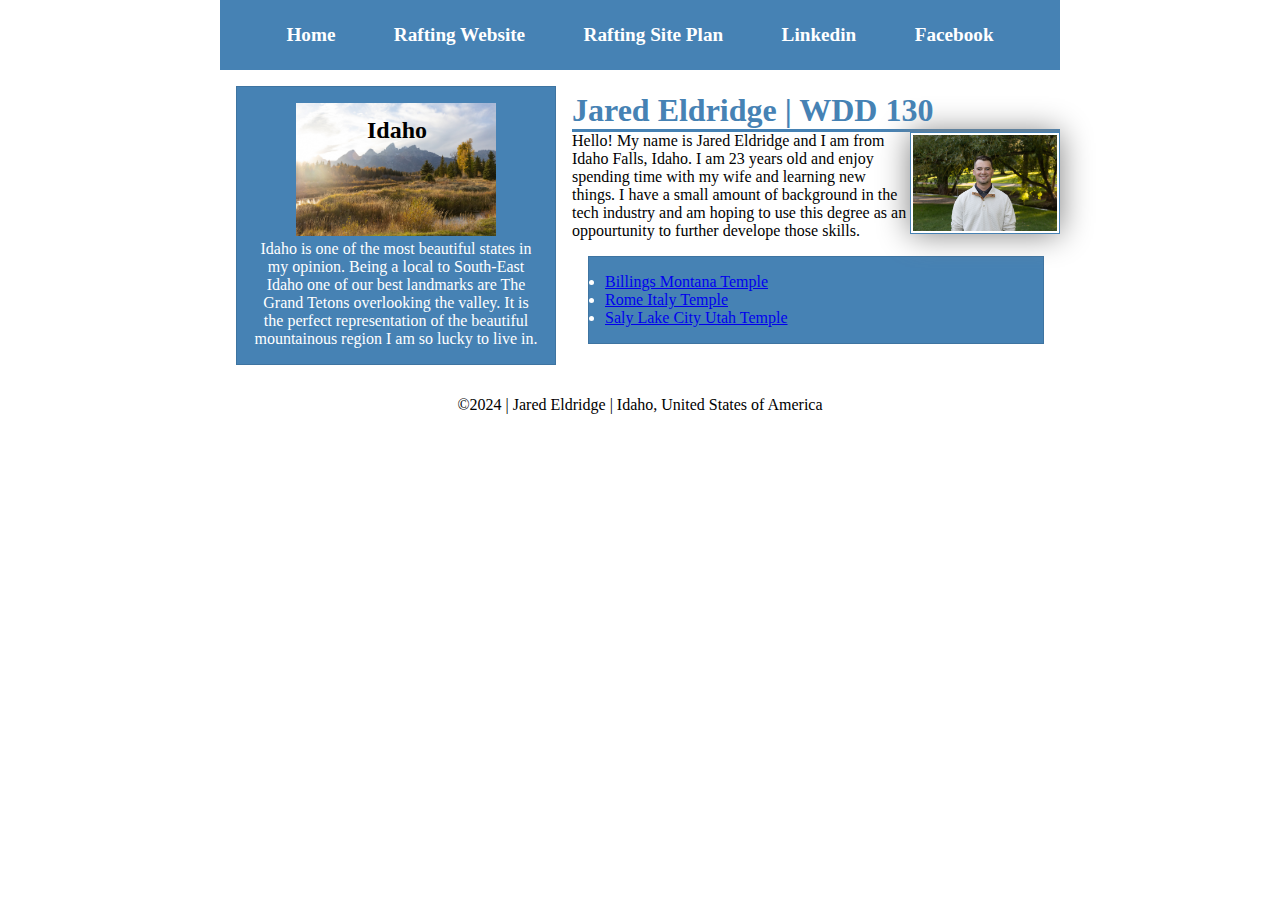
<file: index.html>
<!DOCTYPE html>
<html lang="en-US">
    <head>
        <meta charset="utf-8">
        <meta name="viewport" content="width=device-width,initial-scale=1.0">
        <title>Jared Eldridge | WDD 130</title>
        <meta name="description" content="This is the home page for Jared Eldridge">
        <meta name="author" content="Jared Eldridge">
        <link rel="stylesheet" href="styles/styles.css">
    </head>
    <body>
        <header>
            <nav>
                <a href="#">Home</a>
                <a href="wwr/about.html">Rafting Website</a>
                <a href="wwr/site-plan-rafting.html">Rafting Site Plan</a>
                <a href="https://www.linkedin.com/in/jared-eldridge-67b7611a5/">Linkedin</a>
                <a href="https://facebook.com">Facebook</a>
            </nav>
        </header>
        <div class="grid">
            <main>
                <h1>Jared Eldridge | WDD 130</h1>
                <img src="images/profile.jpg" alt="Hello, my name is Jared Eldridge" width="200">
                <p>Hello! My name is Jared Eldridge and I am from Idaho Falls, Idaho. I am 23 years old and enjoy spending time with my wife and learning new things. I have a small amount of background in the tech industry and am hoping to use this degree as an oppourtunity to further develope those skills.</p>
                <ul class="box">
                    <li><a href="https://www.churchofjesuschrist.org/temples/details/billings-montana-temple?lang=eng" target="_blank">Billings Montana Temple</a></li>
                    <li><a href="https://www.churchofjesuschrist.org/temples/details/rome-italy-temple?lang=eng" target="_blank">Rome Italy Temple</a></li>
                    <li><a href="https://www.churchofjesuschrist.org/temples/details/salt-lake-temple?lang=eng" target="_blank">Saly Lake City Utah Temple</a></li>
                </ul>
            </main>
            <aside class="box">
                <h2>Idaho</h2>
                <img src="images/tetons.jpg" alt="The Grand Tetons" width="200">
                <p>Idaho is one of the most beautiful states in my opinion. Being a local to South-East Idaho one of our best landmarks are The Grand Tetons overlooking the valley. It is the perfect representation of the beautiful mountainous region I am so lucky to live in.</p>
            </aside>
        </div>
        <footer>
            <p>©2024 | Jared Eldridge | Idaho, United States of America</p>
        </footer>
    </body>
    <!-- Last edited March 12th -->
</html>
</file>
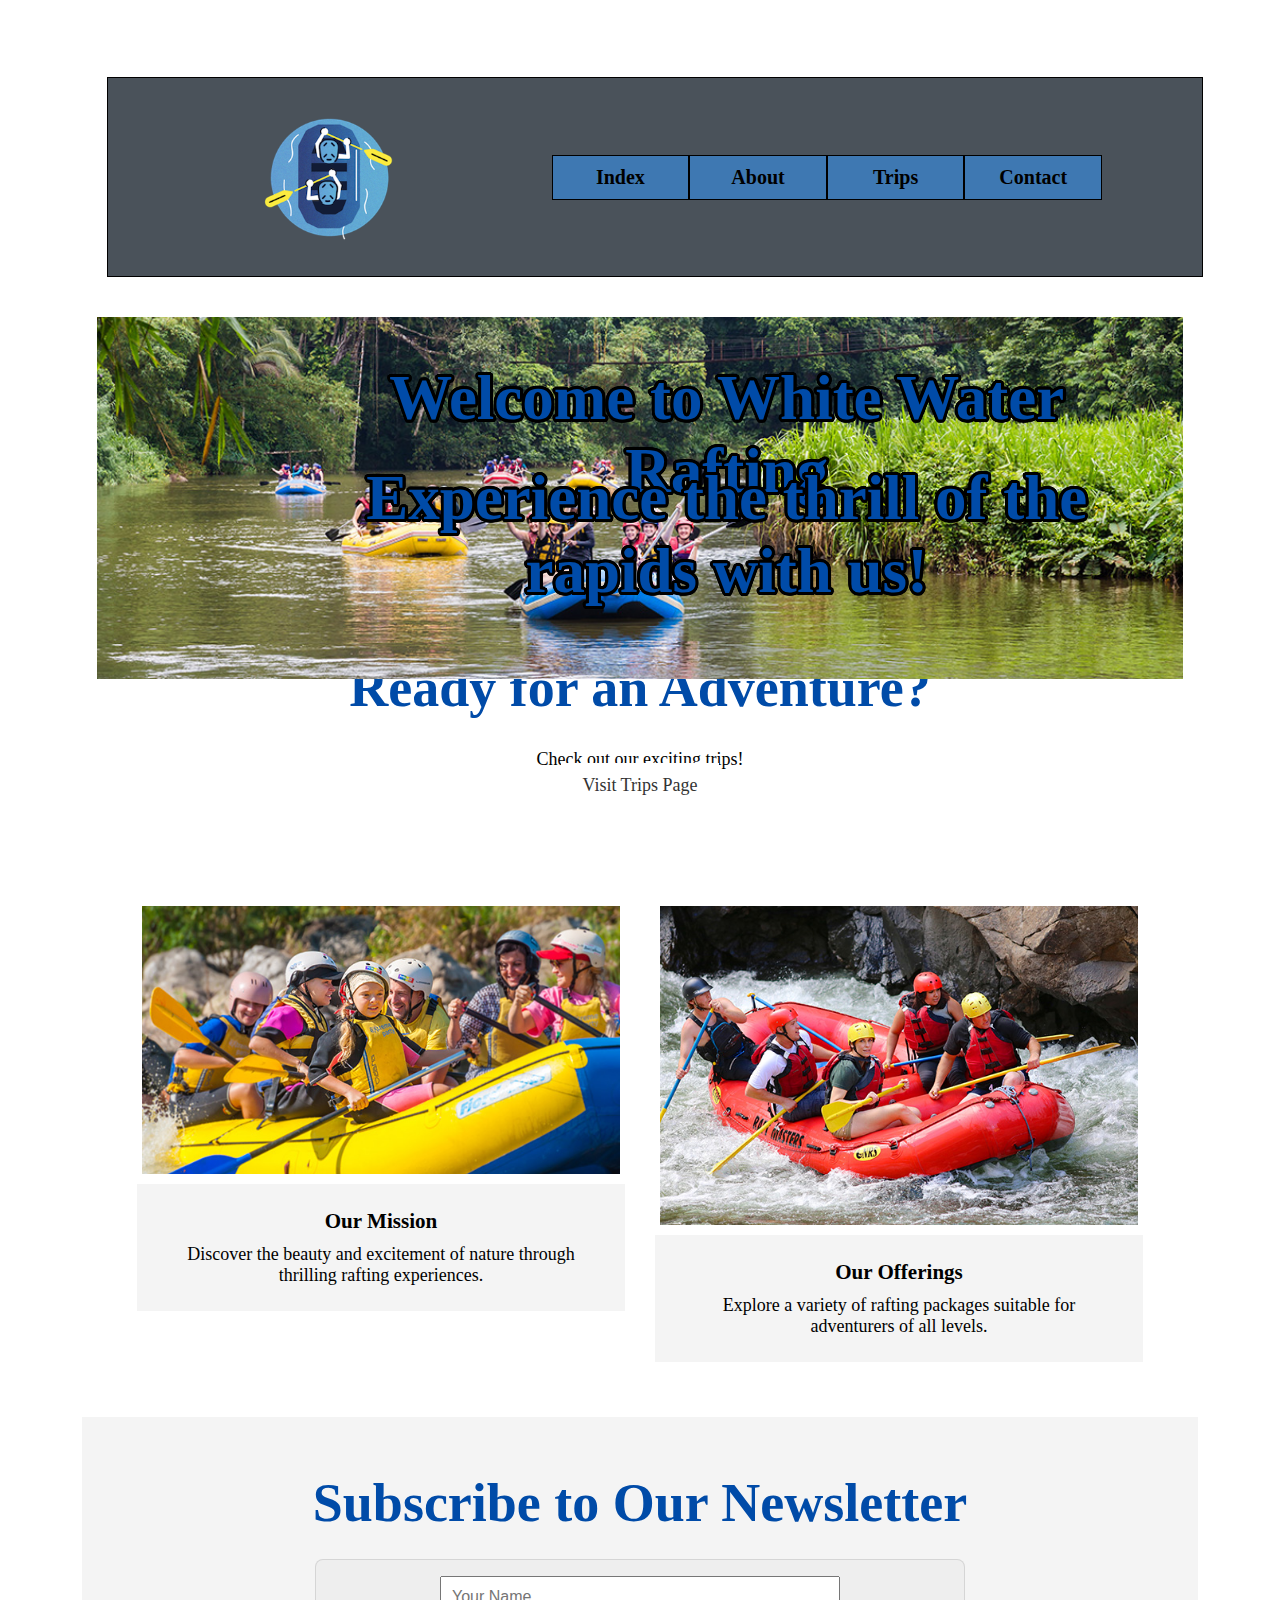
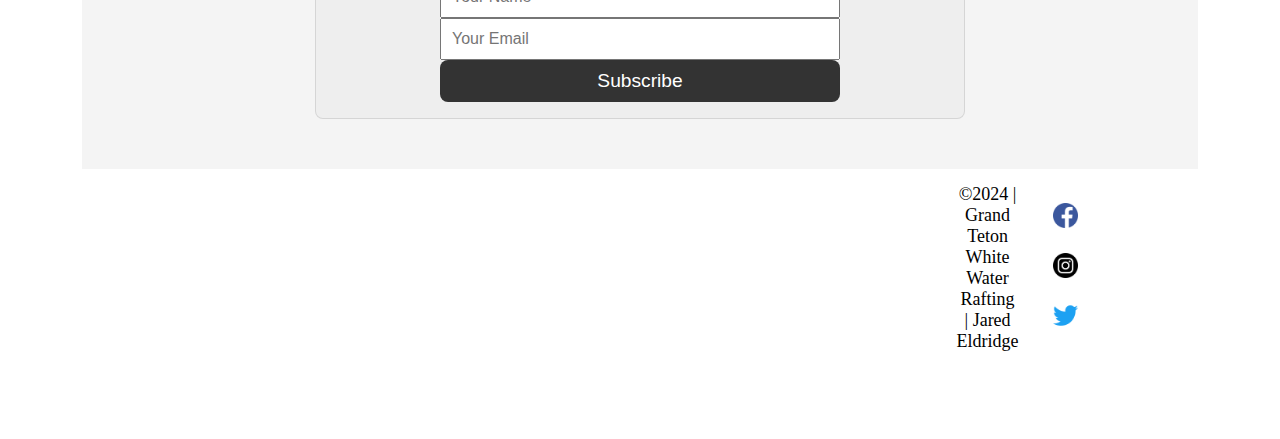
<file: wwr/index.html>
<!DOCTYPE html>
<html lang="en-US">
    <head>
        <meta charset="utf-8">
        <meta name="viewport" content="width=device-width,initial-scale=1.0">
        <title>Grand Teton White Water Rafting | Home</title>
        <meta name="description" content="Learn more about us!">
        <meta name="author" content="Jared Eldridge">
        <link rel="stylesheet" href="styles/rafting.css">
    </head>
    <body>
        <header>
            <img src="images/raftinglogo.png" alt="Rafting Site Logo">
            <nav>
                <a href="index.html" target="_blank">Index</a>
                <a href="about.html" target="_blank">About</a>
                <a href="trips.html" target="_blank">Trips</a>
                <a href="contact.html" target="_blank">Contact</a>
            </nav>
        </header>
        <main>
            <section class="banner">
                <div class="hero">
                    <img src="images/raftingbackground2.jpg" alt="Rafting background">
                    <h1>Welcome to White Water Rafting</h1>
                    <h2>Experience the thrill of the rapids with us!</h2>
                </div>
            </section>
        
            <section class="cta">
                <h2>Ready for an Adventure?</h2>
                <p>Check out our exciting trips!</p>
                <a href="trips.html" class="button">Visit Trips Page</a>
            </section>
        
            <section class="grid-layout">
                <div class="grid-item">
                    <img src="images/rafting3.jpg" alt="Image 1">
                    <div class="content">
                        <h3>Our Mission</h3>
                        <p>Discover the beauty and excitement of nature through thrilling rafting experiences.</p>
                    </div>
                </div>
                <div class="grid-item">
                    <img src="images/rafting1.jpg" alt="Image 2">
                    <div class="content">
                        <h3>Our Offerings</h3>
                        <p>Explore a variety of rafting packages suitable for adventurers of all levels.</p>
                    </div>
                </div>
            </section>
            
            <section class="newsletter">
                <h2>Subscribe to Our Newsletter</h2>
                <form action="subscribe.php" method="post">
                    <input type="text" name="name" placeholder="Your Name" required>
                    <input type="email" name="email" placeholder="Your Email" required>
                    <button type="submit">Subscribe</button>
                </form>
            </section>
        </main>
        <footer>
            <p>©2024 | Grand Teton White Water Rafting | Jared Eldridge</p>
            <nav class="sociallinks">
                <a href="https://facebook.com">
                    <img src="images/facebooklogo.webp" alt="Facebook">
                </a>
                <a href="https://instagram.com">
                    <img src="images/instagramlogo.webp" alt="Instagram">
                </a>
                <a href="https://twitter.com">
                    <img src="images/twitterlogo.webp" alt="Twitter">
                </a>
            </nav>
        </footer>
    </body>
</html>
</file>
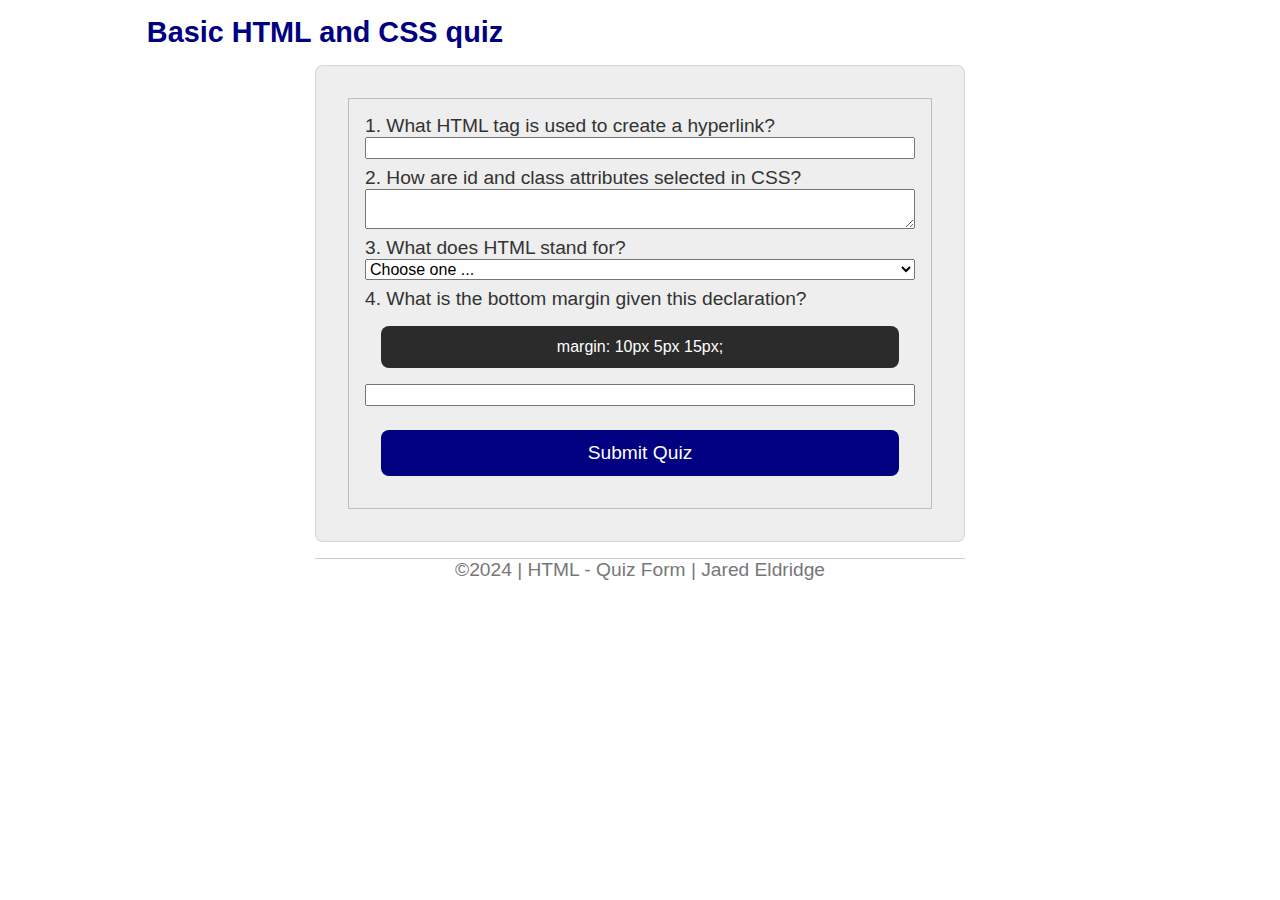
<file: quiz.html>
<!DOCTYPE html>
<html lang="en-US">

<head>
    <meta charset="utf-8">
    <meta name="viewport" content="width=device-width,initial-scale=1.0">
    <title>WDD 130 | Quiz Form</title>
    <meta name="description" content="Qiuz Form">
    <meta name="author" content="Jared Eldridge">
    <link rel="stylesheet" href="styles/quiz.css">
</head>

<body>
    <header>
        <h1>Basic HTML and CSS quiz</h1>
    </header>
    <main>
        <form>
            <fieldset>

                <div class="form-item">
                    <label for="q1">1. What HTML tag is used to create a hyperlink?</label>
                    <input type="text" id="q1" name="q1">
                </div>


                <div class="form-item">
                    <label for="q2">2. How are id and class attributes selected in CSS?</label>
                    <textarea id="q2" name="q2" rows="2"></textarea>
                </div>


                <div class="form-item">
                    <label for="q3">3. What does HTML stand for?</label>
                    <select id="q3" name="q3">
                        <option value="" disabled selected hidden>Choose one ...</option>
                        <option value="chrome">Hyperlinks and Text Markup Language</option>
                        <option value="firefox">Hyper Text Markup Language</option>
                        <option value="safari">Home Tool Markup Language</option>
                    </select>
                </div>

                <div class="form-item">
                    <label for="q4">4. What is the bottom margin given this declaration?</label>
                    <p>margin: 10px 5px 15px;</p>
                    <input type="number" id="q4" name="q4">
                </div>

                <button type="submit">Submit Quiz</button>
            </fieldset>
        </form>
    </main>
    <footer>
        <p>©2024 | HTML - Quiz Form | Jared Eldridge</p>
    </footer>
</body>

</html>
</file>
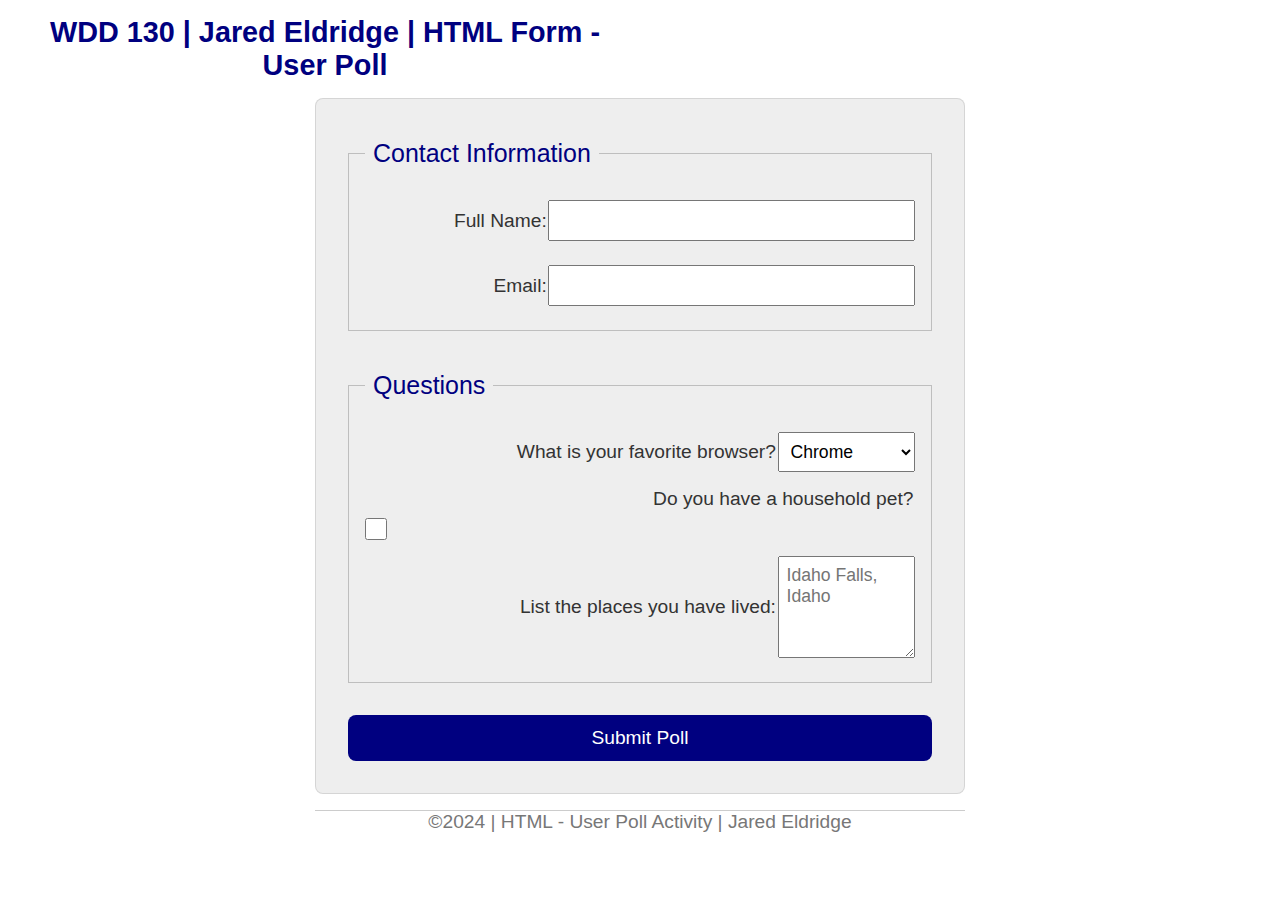
<file: week05/poll-form.html>
<!DOCTYPE html>
<html lang="en-US">
    <head>
        <meta charset="utf-8">
        <meta name="viewport" content="width=device-width,initial-scale=1.0">
        <title>WDD 130 | HTML Form - User Poll</title>
        <link rel="stylesheet" href="styles/poll-form.css">
    </head>
    <body>
        <header>
            <h1>WDD 130 | Jared Eldridge | HTML Form - User Poll</h1>
        </header>
        <main>
            <form>
                <fieldset>
                    <legend>Contact Information</legend>
                        <div class="form-item column2">
                            <label for="fullname">Full Name:</label>
                            <input type="text" id="fullname" name="fullname">
                        </div>
                        <div class="form-item column2">
                            <label for="useremail">Email:</label>
                            <input type="email" name="useremail" id="useremail">
                        </div>
                </fieldset>
                <fieldset>
                    <legend>Questions</legend>
                    <div class="form-item column1">
                        <label for="browser">What is your favorite browser?</label>
                            <select id="browser" name="browser">
                                <option value="chrome">Chrome</option>
                                <option value="firefox">Firefox</option>
                                <option value="safari">Safari</option>
                                <option value="edge">Edge</option>
                                <option value="brave">Brave</option>
                                <option value="other">Other</option>
                            </select>
                    </div>
                    <label for="pet">Do you have a household pet?</label>
                    <input type="checkbox" id="pet" name="pet">
                    <div class="form-item column1">
                        <label for="feedback">List the places you have lived:</label>
                        <textarea id="feedback" name="feedback" rows="4" placeholder="Idaho Falls, Idaho"></textarea>
                    </div>
                </fieldset>
                <button type="submit">Submit Poll</button>
            </form>
        </main>
        <footer>
            <p>©2024 | HTML - User Poll Activity | Jared Eldridge</p>
        </footer>
    </body>
</html>
</file>
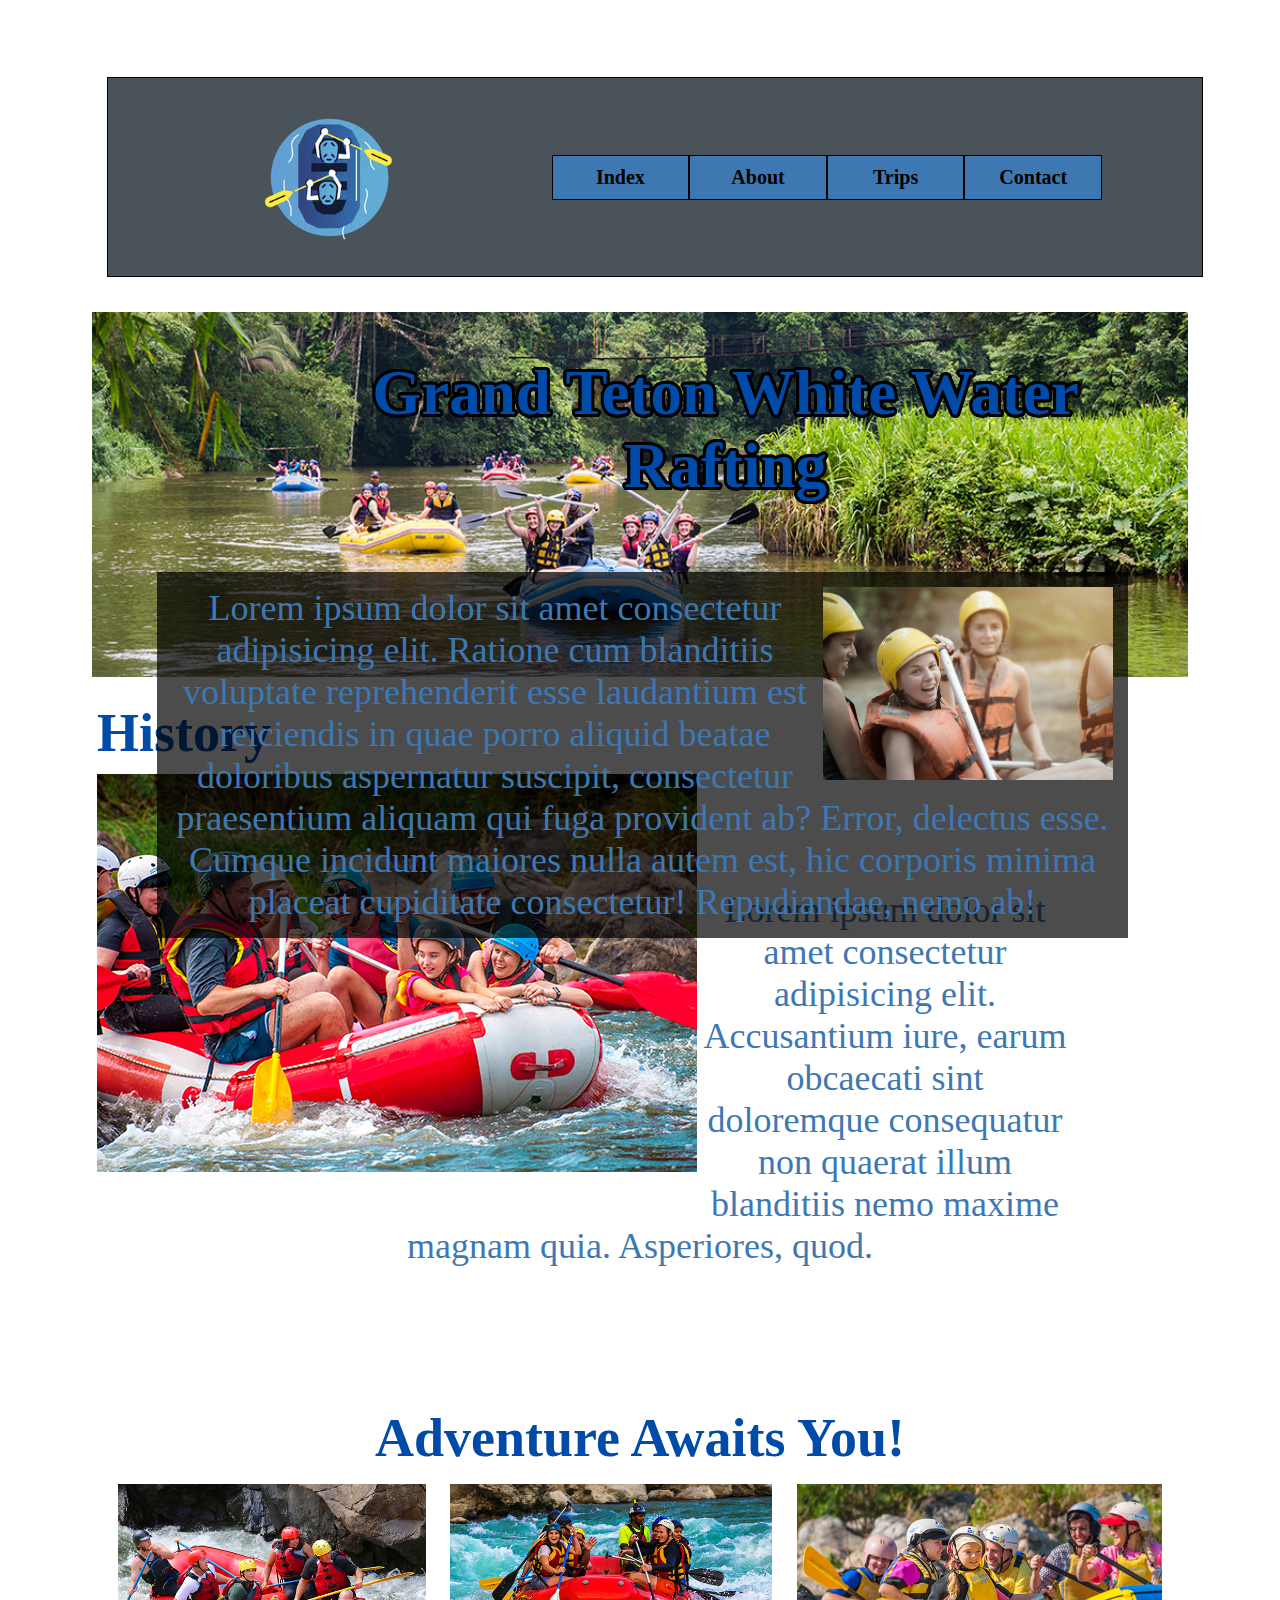
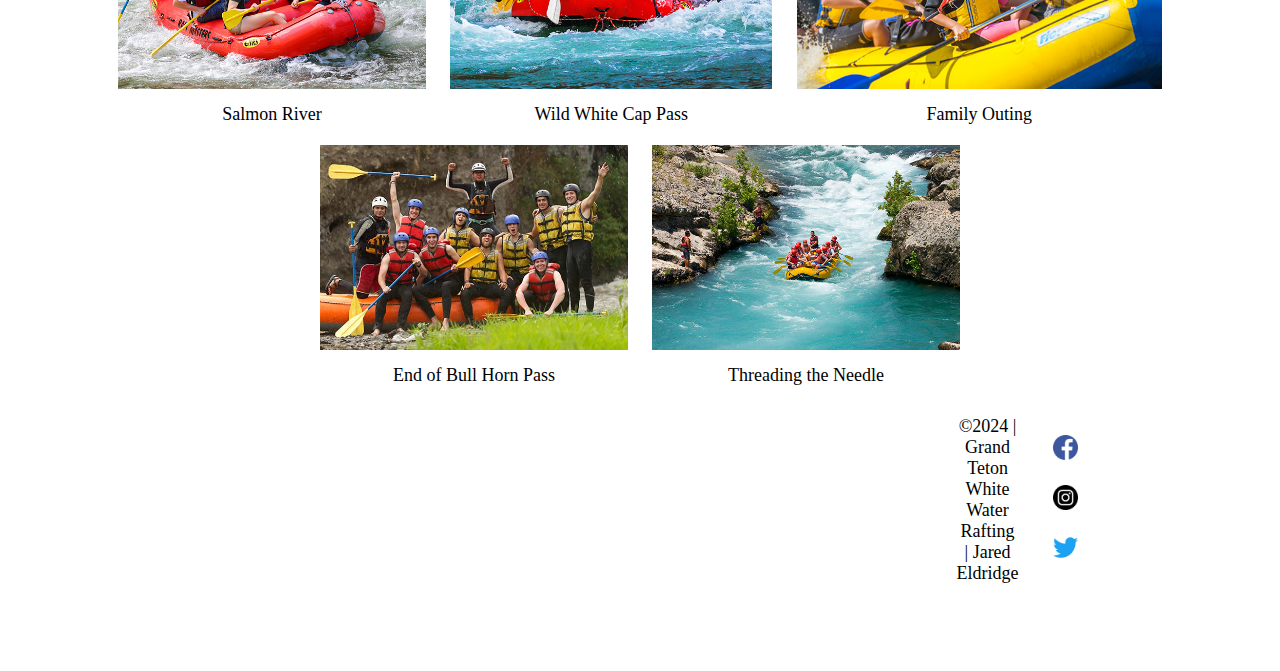
<file: wwr/about.html>
<!DOCTYPE html>
<html lang="en-US">
    <head>
        <meta charset="utf-8">
        <meta name="viewport" content="width=device-width,initial-scale=1.0">
        <title>Grand Teton White Water Rafting | About Us</title>
        <meta name="description" content="Learn more about Grand Teton White Water Rafting">
        <meta name="author" content="Jared Eldridge">
        <link rel="stylesheet" href="styles/rafting.css">
    </head>
    <body>
        <header>
            <img src="images/raftinglogo.png" alt="Rafting Site Logo">
            <nav>
                <a href="index.html" target="_blank">Index</a>
                <a href="about.html" target="_blank">About</a>
                <a href="trips.html" target="_blank">Trips</a>
                <a href="contact.html" target="_blank">Contact</a>
            </nav>
        </header>
        <main>
            <div class="hero">
                <img src="images/raftingbackground2.jpg" alt="Rafting background">
                <h1>Grand Teton White Water Rafting</h1>
                <article>
                    <img src="images/happyclient.png" alt="Happy Client">
                    <p>Lorem ipsum dolor sit amet consectetur adipisicing elit. Ratione cum blanditiis voluptate reprehenderit esse laudantium est reiciendis in quae porro aliquid beatae doloribus aspernatur suscipit, consectetur praesentium aliquam qui fuga provident ab? Error, delectus esse. Cumque incidunt maiores nulla autem est, hic corporis minima placeat cupiditate consectetur! Repudiandae, nemo ab!</p>
                </article>
            </div>
            <div class="history">
                <section>
                    <h2>History</h2>
                    <img src="images/raftinghistory.jpg" alt="Rafting History Picture">
                    <p>Lorem ipsum dolor sit amet consectetur adipisicing elit. Accusantium iure, earum obcaecati sint doloremque consequatur non quaerat illum blanditiis nemo maxime magnam quia. Asperiores, quod.</p>
                </section>
            </div>
            <section>
               <h2>Adventure Awaits You!</h2>
               <figure>
                <img src="images/rafting1.jpg" alt="Rafting 1">
                <figcaption>Salmon River</figcaption>
               </figure>
               <figure>
                <img src="images/rafting2.jpg" alt="Rafting 2">
                <figcaption>Wild White Cap Pass</figcaption>
               </figure>
               <figure>
                <img src="images/rafting3.jpg" alt="Rafting 3">
                <figcaption>Family Outing</figcaption>
               </figure>
               <figure>
                <img src="images/rafting4.jpg" alt="Rafting 4">
                <figcaption>End of Bull Horn Pass</figcaption>
               </figure>
               <figure>
                <img src="images/rafting5.jpg" alt="Rafting 5">
                <figcaption>Threading the Needle</figcaption>
               </figure>
               
               
               
               
                
            </section>
            
        </main>
        <footer>
            <p>©2024 | Grand Teton White Water Rafting | Jared Eldridge</p>
            <nav class="sociallinks">
                <a href="https://facebook.com">
                    <img src="images/facebooklogo.webp" alt="Facebook">
                </a>
                <a href="https://instagram.com">
                    <img src="images/instagramlogo.webp" alt="Instagram">
                </a>
                <a href="https://twitter.com">
                    <img src="images/twitterlogo.webp" alt="Twitter">
                </a>
            </nav>
        </footer>
    </body>
</html>
</file>
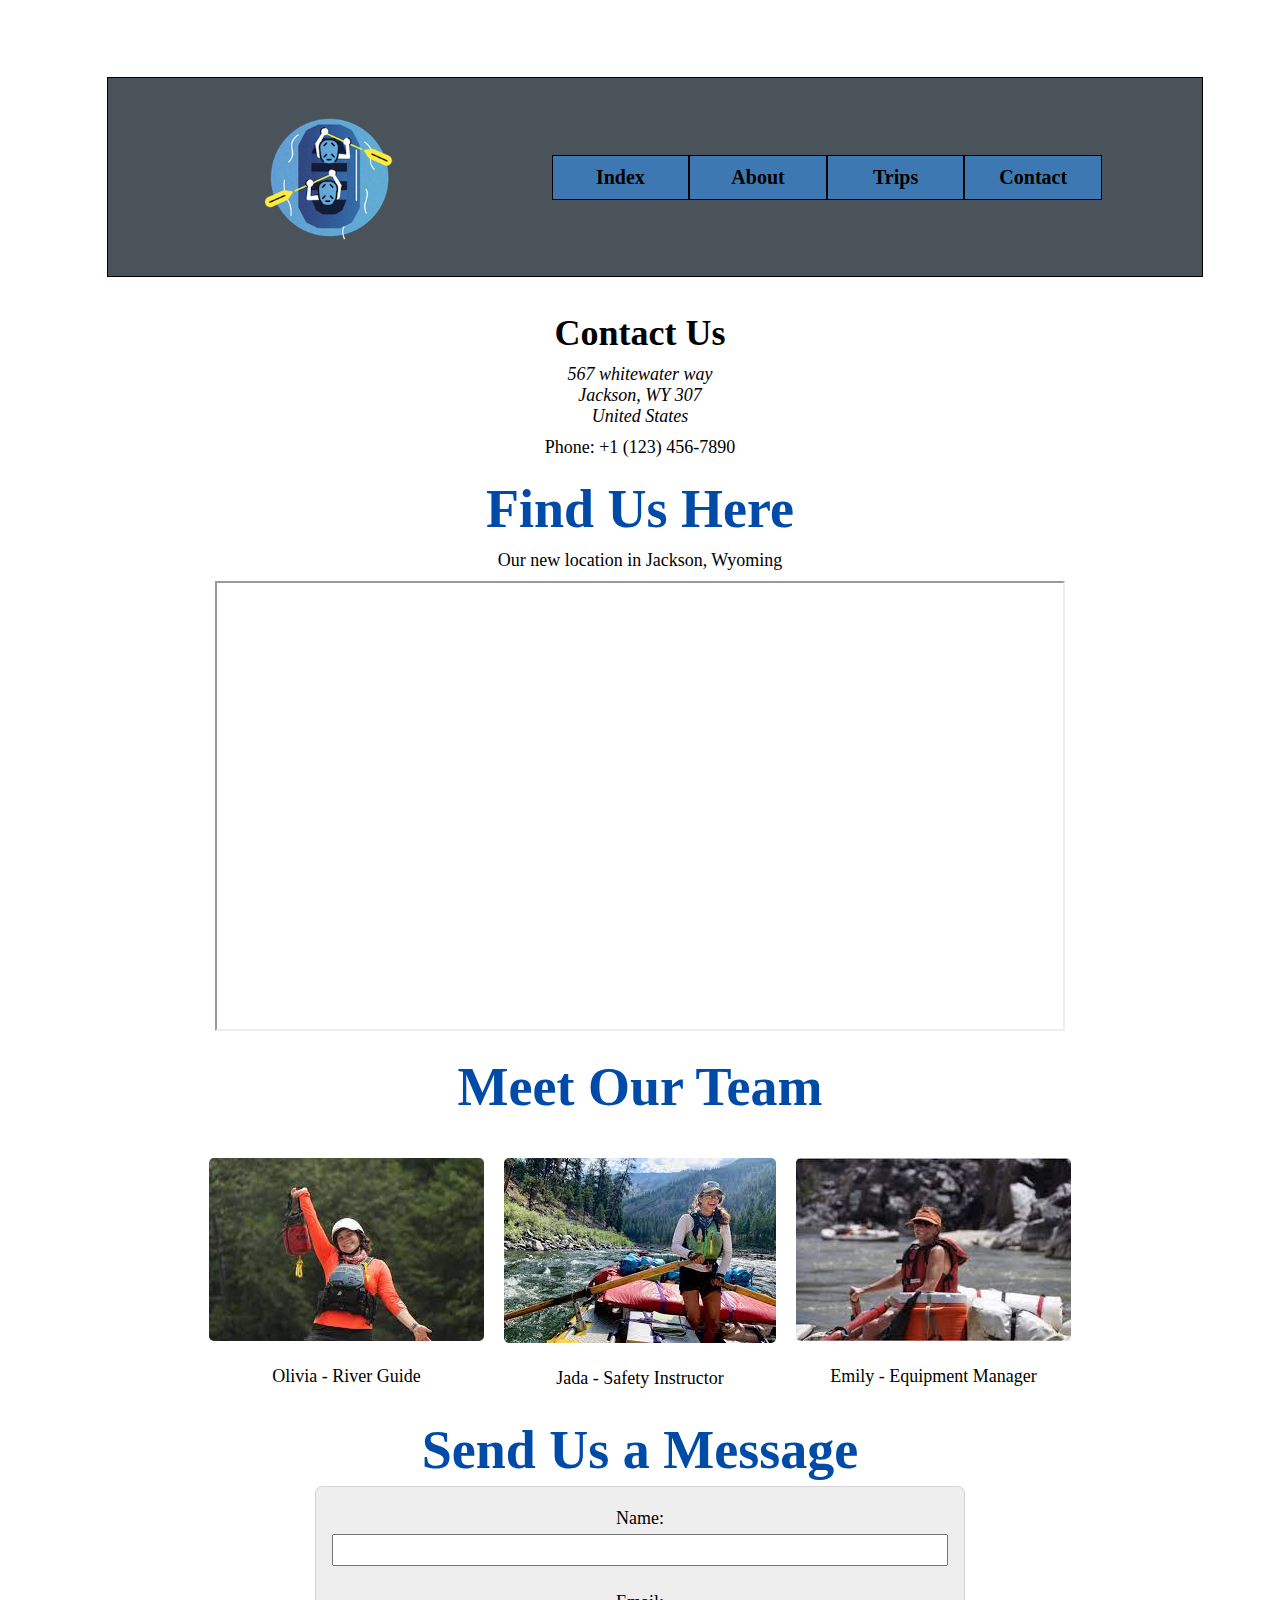
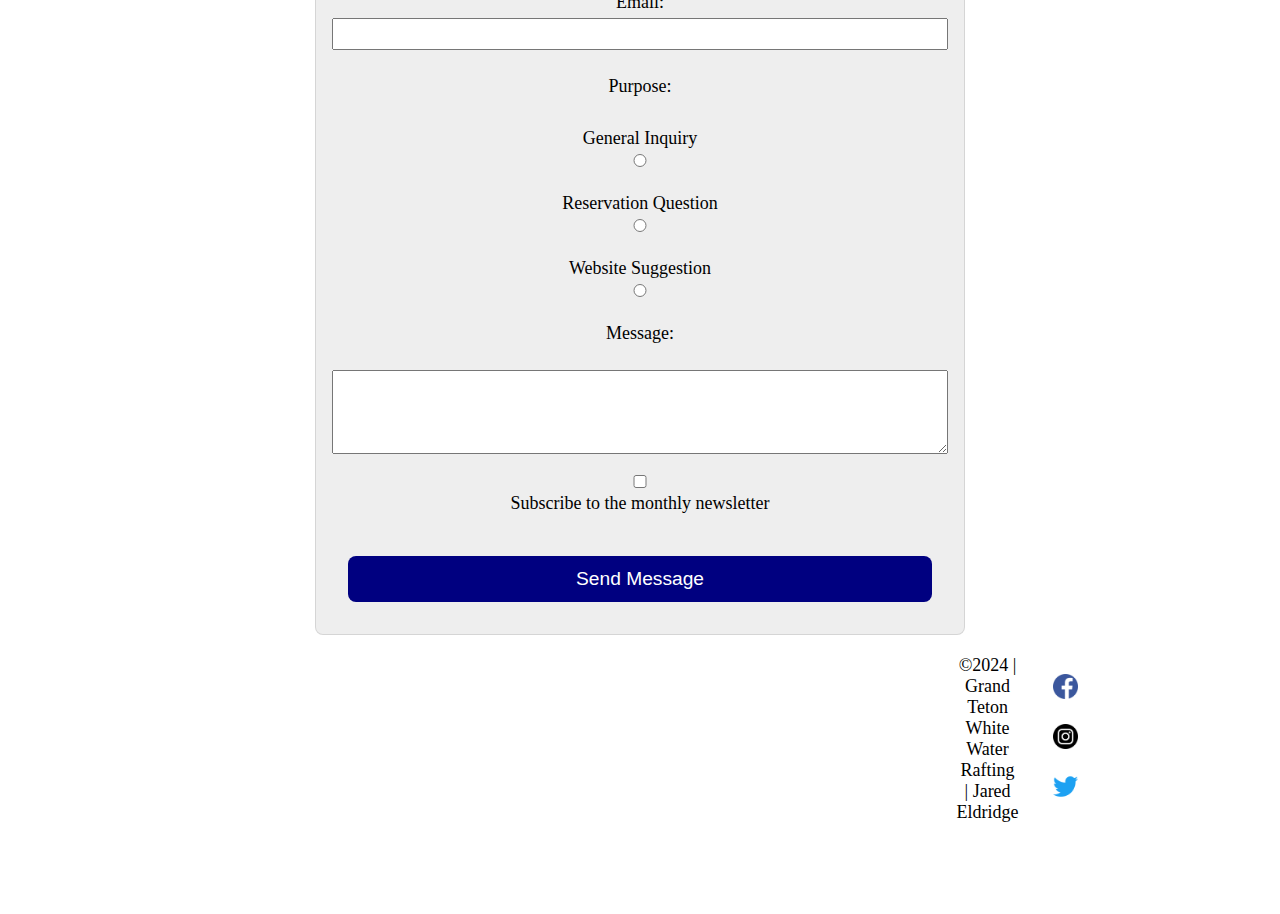
<file: wwr/contact.html>
<!DOCTYPE html>
<html lang="en-US">
    <head>
        <meta charset="utf-8">
        <meta name="viewport" content="width=device-width,initial-scale=1.0">
        <title>Grand Teton White Water Rafting | Contact Us</title>
        <meta name="description" content="Get in contact with us">
        <meta name="author" content="Jared Eldridge">
        <link rel="stylesheet" href="styles/rafting.css">
    </head>
    <body>
        <header>
            <img src="images/raftinglogo.png" alt="Rafting Site Logo">
            <nav>
                <a href="index.html" target="_blank">Index</a>
                <a href="about.html" target="_blank">About</a>
                <a href="trips.html" target="_blank">Trips</a>
                <a href="contact.html" target="_blank">Contact</a>
            </nav>
        </header>
        <main>
            <section class="contact-info">
                <h1>Contact Us</h1>
                <address>
                    567 whitewater way<br>
                    Jackson, WY 307<br>
                    United States
                </address>
                <p>Phone: +1 (123) 456-7890</p>
                <div class="map-container">
                    <div class="map-text">
                        <h2>Find Us Here</h2>
                        <p>Our new location in Jackson, Wyoming</p>
                    </div>
                    <iframe src="https://www.google.com/maps/embed?pb=!1m14!1m12!1m3!1d23162.653346416315!2d-110.79619698717315!3d43.4745482941583!2m3!1f0!2f0!3f0!3m2!1i1024!2i768!4f13.1!5e0!3m2!1sen!2sus!4v1711665882633!5m2!1sen!2sus" width="850" height="450" allowfullscreen="" loading="lazy" referrerpolicy="no-referrer-when-downgrade"></iframe> 
                </div>
            </section>
    
            <section class="employee-profiles">
                <h2>Meet Our Team</h2>
                <div class="employees">
                    <div class="employee">
                        <img src="images/employee1.jpg" alt="Employee 1" width="450">
                        <p>Olivia - River Guide</p>
                    </div>
                    <div class="employee">
                        <img src="images/employee2.jpg" alt="Employee 2" width="450">
                        <p>Jada - Safety Instructor</p>
                    </div>
                    <div class="employee">
                        <img src="images/employee3.jpg" alt="Employee 3" width="450">
                        <p>Emily - Equipment Manager</p>
                    </div>
                </div>
            </section>
    
            <section class="contact-form">
                <h2>Send Us a Message</h2>
                <form action="#" method="post">
                    <label for="name">Name:</label>
                    <input type="text" id="name" name="name" required><br>

                    <label for="email">Email:</label>
                    <input type="email" id="email" name="email" required><br>

                    <label> Purpose:</label><br>

                    <label for="inquiry">General Inquiry</label>
                    <input type="radio" id="inquiry" name="purpose" value="General Inquiry" required><br>
                    
                    <label for="reservation">Reservation Question</label>
                    <input type="radio" id="reservation" name="purpose" value="Reservation Question"><br>
                    
                    <label for="suggestion">Website Suggestion</label>
                    <input type="radio" id="suggestion" name="purpose" value="Website Suggestion"><br>
                    

                    <label for="message">Message:</label><br>
                    <textarea id="message" name="message" rows="4" required></textarea><br>

                    <input type="checkbox" id="newsletter" name="newsletter" value="subscribe">
                    <label for="newsletter">Subscribe to the monthly newsletter</label><br>

                    <button type="submit">Send Message</button>
                </form>
            </section>
            
        </main>
        <footer>
            <p>©2024 | Grand Teton White Water Rafting | Jared Eldridge</p>
            <nav class="sociallinks">
                <a href="https://facebook.com">
                    <img src="images/facebooklogo.webp" alt="Facebook">
                </a>
                <a href="https://instagram.com">
                    <img src="images/instagramlogo.webp" alt="Instagram">
                </a>
                <a href="https://twitter.com">
                    <img src="images/twitterlogo.webp" alt="Twitter">
                </a>
            </nav>
        </footer>
    </body>
</html>
</file>
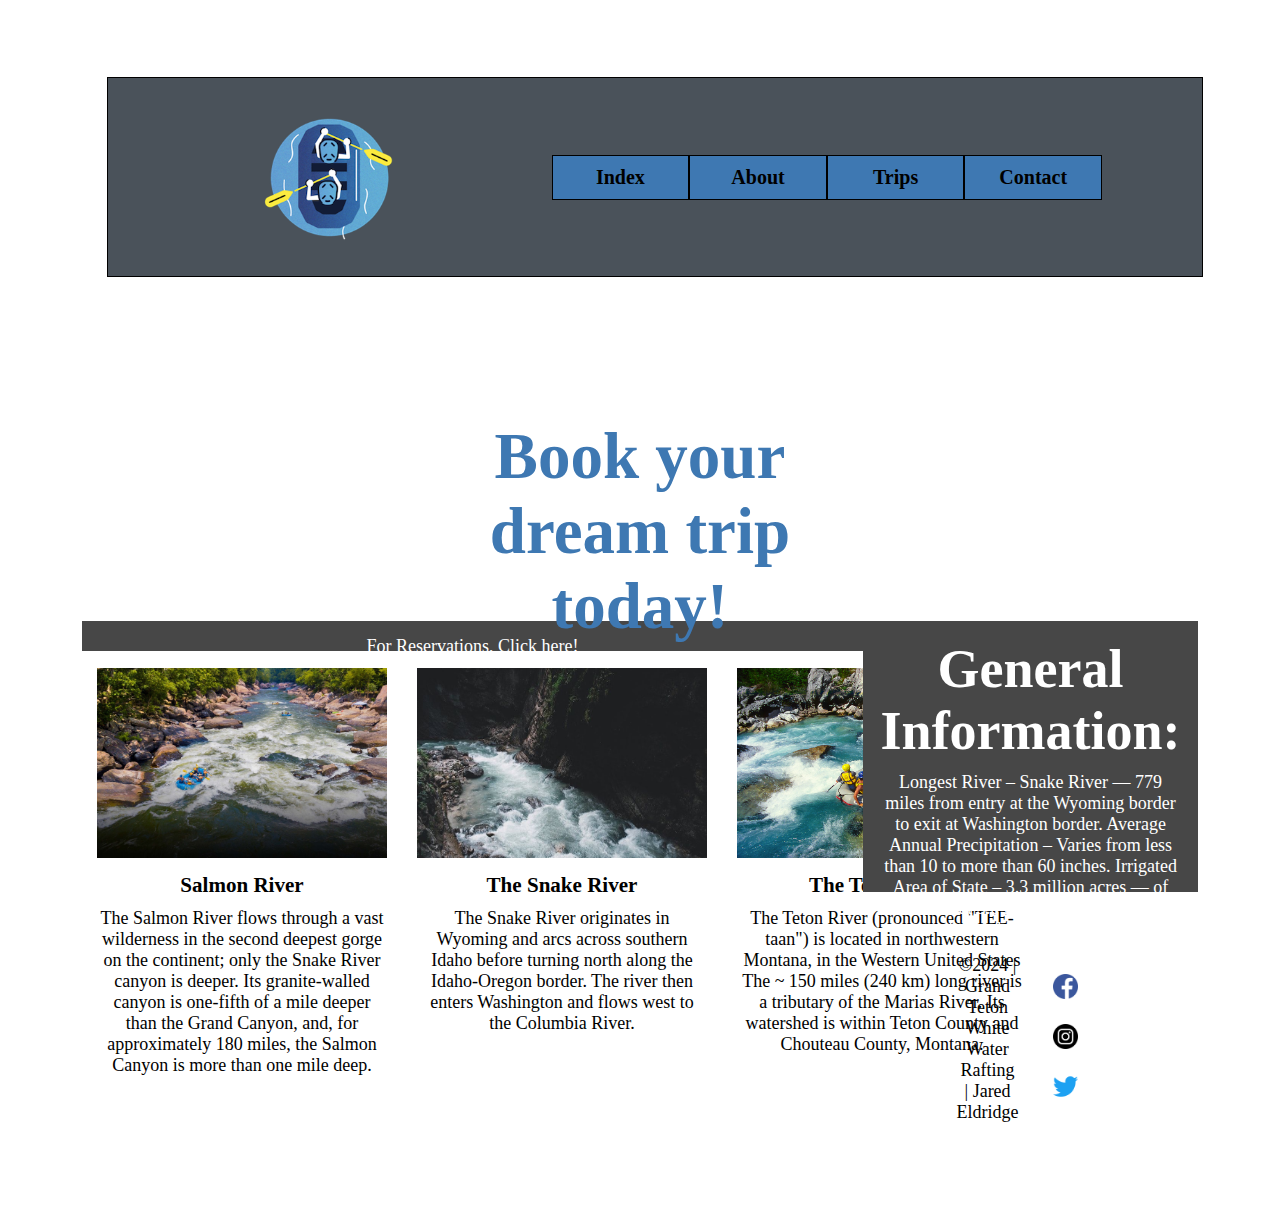
<file: wwr/trips.html>
<!DOCTYPE html>
<html lang="en-US">
    <head>
        <meta charset="utf-8">
        <meta name="viewport" content="width=device-width,initial-scale=1.0">
        <title>Grand Teton White Water Rafting | Trips</title>
        <meta name="description" content="Book a trip with us today!">
        <meta name="author" content="Jared Eldridge">
        <link rel="stylesheet" href="styles/rafting.css">
    </head>
    <body>
        <header>
            <img src="images/raftinglogo.png" alt="Rafting Site Logo">
            <nav>
                <a href="index.html" target="_blank">Index</a>
                <a href="about.html" target="_blank">About</a>
                <a href="trips.html" target="_blank">Trips</a>
                <a href="contact.html" target="_blank">Contact</a>
            </nav>
        </header>
        <main>
            <section class="grid-trip">
                <div class="block-1">
                    <h1>Book your dream trip today!</h1>
                </div>
                <div class="block-2">
                    <a href="contact.html">For Reservations, Click here!</a>
                </div>
                <div class="block-3">
                    <div class="trips">
                        <img src="images/river1.jpg" alt="Salmon River">
                        <h3>Salmon River</h3>
                        <p>The Salmon River flows through a vast wilderness in the second deepest gorge on the continent; only the Snake River canyon is deeper. Its granite-walled canyon is one-fifth of a mile deeper than the Grand Canyon, and, for approximately 180 miles, the Salmon Canyon is more than one mile deep. </p>
                    </div>
                    <div class="trips">
                        <img src="images/river2.jpg" alt="The Snake River">
                        <h3>The Snake River</h3>
                        <p>The Snake River originates in Wyoming and arcs across southern Idaho before turning north along the Idaho-Oregon border. The river then enters Washington and flows west to the Columbia River.</p>
                    </div>
                    <div class="trips">
                        <img src="images/river3.png" alt="The Teton River">
                        <h3>The Teton River</h3>
                        <p>The Teton River (pronounced "TEE-taan") is located in northwestern Montana, in the Western United States The ~ 150 miles (240 km) long river is a tributary of the Marias River. Its watershed is within Teton County and Chouteau County, Montana.</p>
                    </div>
                </div>
                <div class="block-4">
                    <h2>General Information:</h2>
                    <p>Longest River – Snake River — 779 miles from entry at the Wyoming border to exit at Washington border. Average Annual Precipitation – Varies from less than 10 to more than 60 inches. Irrigated Area of State – 3.3 million acres — of which about 3.0 million is irrigated from the Snake River system.</p>
                </div>
            </section>
            
        </main>
        <footer>
            <p>©2024 | Grand Teton White Water Rafting | Jared Eldridge</p>
            <nav class="sociallinks">
                <a href="https://facebook.com">
                    <img src="images/facebooklogo.webp" alt="Facebook">
                </a>
                <a href="https://instagram.com">
                    <img src="images/instagramlogo.webp" alt="Instagram">
                </a>
                <a href="https://twitter.com">
                    <img src="images/twitterlogo.webp" alt="Twitter">
                </a>
            </nav>
        </footer>
    </body>
</html>
</file>
<file: styles/styles.css>
* {
    margin: 0;
    padding: 0;
    box-sizing: border-box;
}

body {
    font-size: 16px;
}


nav {
    background-color: steelblue;
    padding: 1rem;
    display: flex;
    align-items: center;
    justify-content: space-evenly;
    
}

nav a {
    display: block;
    padding: 0.5rem;
    text-decoration: none;
    font-size: 1.2rem;
    font-weight: 700;
    color: white;
}

h1 {
    color: steelblue;
    border-bottom: 3px solid steelblue;
}

main img {
    width: 150px;
    height: auto;
    border: 1px solid steelblue;
    padding: 2px;
    box-shadow: 0 0 30px gray;
    float: right;
}

p {
    padding: 0;
}

.grid {
    display: grid;
    align-items: center;
}

main {
    grid-column: 2/3;
    max-width: 500px;
}

.main {
    grid-column: 1/2;
}

aside {
    width: 20em;
    margin: 1rem;
    border : rgb(0, 0, 0, 0.2) solid 1px;
    padding: 1rem;
    text-align: center;
    grid-column: 1/2;
    grid-row: 1/2;
    position: relative;
}

aside img {
    width: 200px;
    height: auto;
}

header, .grid, footer {
    max-width: 840px;
    margin: 0 auto;
}

footer {
    margin-top: 15px;
    text-align: center;
}


/* Class Selectors */

.box {
    margin: 1rem;
    border: 1px solid rgb(0, 0, 0,.1);
    padding: 1rem;
    background-color: steelblue;
    color: #ffffff;
}

aside {
    width: 20em;
    text-align: center;
    position: relative;
}

aside h2 {
    position: absolute;
    top: 30px;
    left: 130px;
    color: black;
}
</file>
<file: wwr/styles/rafting.css>
@import url('https://fonts.googleapis.com/css2?family=Karla:ital,wght@0,200..800;1,200..800&family=Quicksand:wght@300..700&display=swap');

:root {
    --primary-color: #3E78B2;
    --secondary-color: #24272B;
    --accent1-color: #4A525A;
    --accent2-color: #004BA8;

    --heading-font:var(--primary-color), serif;
    --paragraph-font:var(--accent1-color), serif;

    --nav-background-color: #4A525A;
    --nav-link-color: #3E78B2;
    --nav-hover-link-color: #004BA8;
    --nav-hover-background-color: #24272B;
}

*{
    margin: 0;
    padding: 5px;
    box-sizing: border-box;
    max-width: 2000px;
  }

  header {
    display : grid;
    grid-template-columns : 40% 1fr;
    background-color : var(--accent1-color);
    border : black solid 1px;
    min-height : 200px;
    margin-left : 30px;
    margin-bottom : 20px;
  }

  

  header img {
    width: 150px;
    justify-self: center;
    align-self: center;
    
  }

  nav {
    display: flex;
    align-items: center;
    align-content: center;
    margin-right: 90px;
  }

  header a {
    text-decoration : none;
    color : black;
    border : black solid 1px;
    margin : 0;
    padding : 10px;
    background-color : var(--primary-color);
    font-size : 20px;
    font-weight : bold;
    text-align : center;
    flex : 1;
  }
     
  body {
    max-width: 10000px;
    margin: 0;
    padding: 4em;
    font-size: 18px;
    text-align: center;
    background-size: cover;
    background-repeat: no-repeat;
    background-attachment: fixed;
  }
  
.whole_page{
    width: 80%;
    margin: 0 auto;
    padding: 20px;
}

h2 {
    font-family: var(--heading-font);
    color: var(--primary-color);
}

.sociallinks a {
    text-decoration: none;
    font-weight : bold;
    text-align : center;
}
.hero img {
    display: block;
    width: 100%;
    height: auto;
}

.hero h1 {
    color : var(--accent2-color);
    position : absolute;
    text-align : center;
    width : 75%;
    top : 50px;
    left: 225px;
    text-shadow: rgb(0, 0, 0) 3px 0px 0px, rgb(0, 0, 0) 2.83487px 0.981584px 0px, rgb(0, 0, 0) 2.35766px 1.85511px 0px, rgb(0, 0, 0) 1.62091px 2.52441px 0px, rgb(0, 0, 0) 0.705713px 2.91581px 0px, rgb(0, 0, 0) -0.287171px 2.98622px 0px, rgb(0, 0, 0) -1.24844px 2.72789px 0px, rgb(0, 0, 0) -2.07227px 2.16926px 0px, rgb(0, 0, 0) -2.66798px 1.37182px 0px, rgb(0, 0, 0) -2.96998px 0.42336px 0px, rgb(0, 0, 0) -2.94502px -0.571704px 0px, rgb(0, 0, 0) -2.59586px -1.50383px 0px, rgb(0, 0, 0) -1.96093px -2.27041px 0px, rgb(0, 0, 0) -1.11013px -2.78704px 0px, rgb(0, 0, 0) -0.137119px -2.99686px 0px, rgb(0, 0, 0) 0.850987px -2.87677px 0px, rgb(0, 0, 0) 1.74541px -2.43999px 0px, rgb(0, 0, 0) 2.44769px -1.73459px 0px, rgb(0, 0, 0) 2.88051px -0.838247px 0px;
    font-size : 3.5em;
}

.hero h2 {
    color : var(--accent2-color);
    position : absolute;
    text-align : center;
    width : 75%;
    top : 150px;
    left: 225px;
    text-shadow: rgb(0, 0, 0) 3px 0px 0px, rgb(0, 0, 0) 2.83487px 0.981584px 0px, rgb(0, 0, 0) 2.35766px 1.85511px 0px, rgb(0, 0, 0) 1.62091px 2.52441px 0px, rgb(0, 0, 0) 0.705713px 2.91581px 0px, rgb(0, 0, 0) -0.287171px 2.98622px 0px, rgb(0, 0, 0) -1.24844px 2.72789px 0px, rgb(0, 0, 0) -2.07227px 2.16926px 0px, rgb(0, 0, 0) -2.66798px 1.37182px 0px, rgb(0, 0, 0) -2.96998px 0.42336px 0px, rgb(0, 0, 0) -2.94502px -0.571704px 0px, rgb(0, 0, 0) -2.59586px -1.50383px 0px, rgb(0, 0, 0) -1.96093px -2.27041px 0px, rgb(0, 0, 0) -1.11013px -2.78704px 0px, rgb(0, 0, 0) -0.137119px -2.99686px 0px, rgb(0, 0, 0) 0.850987px -2.87677px 0px, rgb(0, 0, 0) 1.74541px -2.43999px 0px, rgb(0, 0, 0) 2.44769px -1.73459px 0px, rgb(0, 0, 0) 2.88051px -0.838247px 0px;
    font-size : 3.5em;
}


.hero {
    position: relative;
    width: 100%;
}

.hero article{
    color : var(--primary-color);
    position: absolute;
	top : 200px;
    display : block;
    padding : 10px;
    margin : 70px;
    background : rgba(0, 0, 0, 0.7);
    font-size : 2em;
}

.hero article img {
    float: right;
    width: 300px;
}

div h1 {
    position: absolute;
    top: 15%;
    left: 40%;
    right: 40%;
    color: rgb(255, 255, 255);
    
}

.history img {
    display : grid;
    grid-template-columns : 40% 1fr; 
    min-height : 200px;
    margin-bottom : 20px;
    float: left;
  }

.history p {
    color : var(--primary-color);
	top : 200px;
    display : block;
    padding : 50px;
    margin : 70px;
    font-size : 2em;
}

.history h2 {
    color : var(--accent2-color);
    text-align : left;
    width : 75%;
    left: 50px;
    font-size : 3em;
}

figure {
    display: inline-block;
    flex-direction: row; 
    font-size: 1em;
}
figure img {
    max-height: 215px;
}

section h2 {
    color : var(--accent2-color);
    font-size : 3em;
}

footer{
    display : grid;
    grid-template-columns : 60% 1fr;
    margin-left : 500px;
}

footer p {
    justify-self: center;
    align-self: center;
}

.employees {
    display : flex;
    justify-content : center;
    flex-wrap : nowrap;
    overflow-x : auto;
    margin-top : 20px;
}

.employee img {
    width : 100%;
    border-radius : 10px;
}

.employee p {
    margin-top : 10px;
}

form {
    width: 650px;
    margin: 0 auto;
    padding: 1rem;
    border: 1px solid rgba(0, 0, 0, 0.1);
    border-radius: 0.5rem;
    background-color: #eee;
    display: grid;
}

fieldset {
    display: grid;
    grid-gap: .5rem;
    margin: 1rem;
    border: 1px solid rgba(0, 0, 0, 0.2);
    padding: 1rem;
}

input, select, textarea {
    font-size: 1rem;
}

button {
    margin: 1rem;
    background-color: navy;
    color: #fff;
    border: none;
    border-radius: .5rem;
    padding: .75rem;
    font-size: 1.2rem;
}

button:hover {
    background : darkgreen;
    }
.grid-trip {
    display : grid;
    justify-content : center;
    width : 100%;
    margin : 0 auto;
    padding : 0;
    grid-template-columns : 70% 30%;
    grid-template-rows : 50% 5% 45%;
}
.block-1 {
    grid-column : 1 / 3;
}
.block-1 {
    grid-row : 1 / 2;
    position : relative;
}

.block-1 h1 {
    width : 40%;
    height : 30%;
    position : absolute;
    top : 35%;
    left : 30%;
    text-align : center;
    font-size : 65px;
    color : var(--primary-color);
}
.block-2 {
    grid-column : 1 / 2;
    grid-row : 2 / 3;
    background-color : #474747;
    margin-top : 0px;
    margin-bottom : 100px;
    padding: 15px;
    text-align : center;
    align-content : center;
    
}
.block-2 a {
    color : white;
}
.block-2 a:hover {
    color : var(--nav-hover-link-color);
}
.block-3 {
    grid-row : 3 / 4;
}
.block-3 {
    grid-column : 1 / 2;
    display : grid;
    grid-template-columns : 1fr 1fr 1fr;
    gap : 10px;
    justify-items : center;
    margin-bottom : 5%;
}
.trips img {
    width : 300px;
    height : 200px;
}
.trips p {
    width : 300px;
}
.block-4 {
    grid-row : 2 / 4;
    grid-column : 2 / 3;
    background-color : #474747;
    padding : 12px;
    height : 85%;
}
.block-4 h2, .block-4 p {
    color : white;
}

footer p {
    grid-column-start : 2;
}
.sociallinks {
    grid-column-start : 3;
    display : flex;
    flex-wrap : wrap;
    justify-content : space-around;
}
.sociallinks img {
    width : 35px;
    height : 35px;
}

.banner {
    
    height: 300px;
    background-size: cover;
    background-position: center;
    color: #fff;
    text-align: center;
    /* padding: 100px 0; */
}



.newsletter {
    background-color: #f4f4f4;
    padding: 50px 20px;
    text-align: center;
}

.newsletter h2 {
    margin-bottom: 20px;
}

.newsletter input[type="text"],
.newsletter input[type="email"],
.newsletter button {
    padding: 10px;
    margin: 10px;
    width: 100%;
    max-width: 400px;
    display: block;
    margin: 0 auto;
}

.newsletter button {
    background-color: #333;
    color: #fff;
    border: none;
    cursor: pointer;
}

.cta {
    padding: 25px;
    text-align: center;
    padding: 50px 20px;
}

.cta h2 {
    margin-bottom: 20px;
}

.cta .button {
    background-color: #fff;
    color: #333;
    padding: 10px 20px;
    border: 2px solid #fff;
    text-decoration: none;
    transition: all 0.3s ease;
}

.cta .button:hover {
    background-color: #fff;
    color: #333;
}

.grid-layout {
    display: grid;
    grid-template-columns: repeat(auto-fit, minmax(300px, 1fr));
    gap: 20px;
    padding: 50px;
}

.grid-item img {
    width: 100%;
    height: auto;
}

.grid-item .content {
    background-color: #f4f4f4;
    padding: 20px;
}
</file>
<file: styles/quiz.css>
* {
    margin: 0;
    padding: 0;
    box-sizing: border-box;
}

body{
    font-family: 'Trebuchet MS', 'Lucida Sans Unicode', 'Lucida Grande', 'Lucida Sans', Arial, sans-serif;
    font-size: 1.2em;
    color: #333;
    background: #fff;
}

header{
    margin: 0;
    width: 650px;
}

h1 {
    margin: 1rem;
    font-size: 1.5em;
    color: navy;
    text-align: center;
}

form {
    width: 650px;
   
    margin: 0 auto;
    padding: 1rem;
    border: 1px solid rgba(0, 0, 0, 0.1);
    border-radius: 0.5rem;
    background-color: #eee;
    display: grid;
}

fieldset {
    display: grid;
    grid-gap: .5rem;
    margin: 1rem;
    border: 1px solid rgba(0, 0, 0, 0.2);
    padding: 1rem;
}

input, select, textarea {
    font-size: 1rem;
}

button {
    margin: 1rem;
    background-color: navy;
    color: #fff;
    border: none;
    border-radius: .5rem;
    padding: .75rem;
    font-size: 1.2rem;
}

button:hover {
    background-color: darkgreen;
}

footer{
    margin: 1rem auto 0;
    width: 650px;
    text-align: center;
    font-size: 0,8em;
    color: #777;
    border-top: 1px solid #ccc;
}

.form-item {
    display: grid;
    align-items: center;

}

main p {
    margin: 1rem;
    background-color: rgb(43, 43, 43);
    color: #fff;
    border: none;
    border-radius: .5rem;
    padding: .75rem;
    font-size: 1rem;
    text-align: center;
}
</file>
<file: week05/styles/poll-form.css>
@import url('https://fonts.googleapis.com/css2?family=Karla:ital,wght@0,200..800;1,200..800&family=Quicksand:wght@300..700&display=swap');

* {
    margin: 0;
    padding: 0;
    box-sizing: border-box;
}

body{
    font-family: 'Trebuchet MS', 'Lucida Sans Unicode', 'Lucida Grande', 'Lucida Sans', Arial, sans-serif;
    font-size: 1.2em;
    color: #333;
    background: #fff;
}

header{
    margin: 0;
    width: 650px;
}

h1 {
    margin: 1rem;
    font-size: 1.5em;
    color: navy;
    text-align: center;
}

form {
    width: 650px;
    margin: 0 auto;
    padding: 1rem;
    border: 1px solid rgba(0, 0, 0, 0.1);
    border-radius: 0.5rem;
    background-color: #eee;
    display: grid;
}

fieldset {
    display: grid;
    grid-gap: .5rem;
    margin: 1rem;
    border: 1px solid rgba(0, 0, 0, 0.2);
    padding: 1rem;
}

fieldset legend {
    padding: 0.5rem;
    color:navy;
    font-size: 1.3em;
}

label, input, button, select, textarea {
    font-family:'Gill Sans', 'Gill Sans MT', Calibri, 'Trebuchet MS', sans-serif
}

label {
    text-align: right;
    padding-right: .1rem;
}

input, select, textarea {
    padding: 0.5rem;
    font-size: 1.1rem;
}

input[type="checkbox"] {
    width: 22px;
    height: 22px;
    vertical-align: bottom;
}

button {
    margin: 1rem;
    background-color: navy;
    color: #fff;
    border: none;
    border-radius: .5rem;
    padding: .75rem;
    font-size: 1.2rem;
}

button:hover {
    background-color: darkgreen;
}

footer{
    margin: 1rem auto 0;
    width: 650px;
    text-align: center;
    font-size: 0,8em;
    color: #777;
    border-top: 1px solid #ccc;
}

.form-item {
    display: grid;
    align-items: center;
}

.column1 {
    grid-template-columns: 3fr 1fr;
    margin: 0.5rem 0;
}

.column2 {
    grid-template-columns: 1fr 2fr;
    margin: 0.5rem 0;
}
</file>
